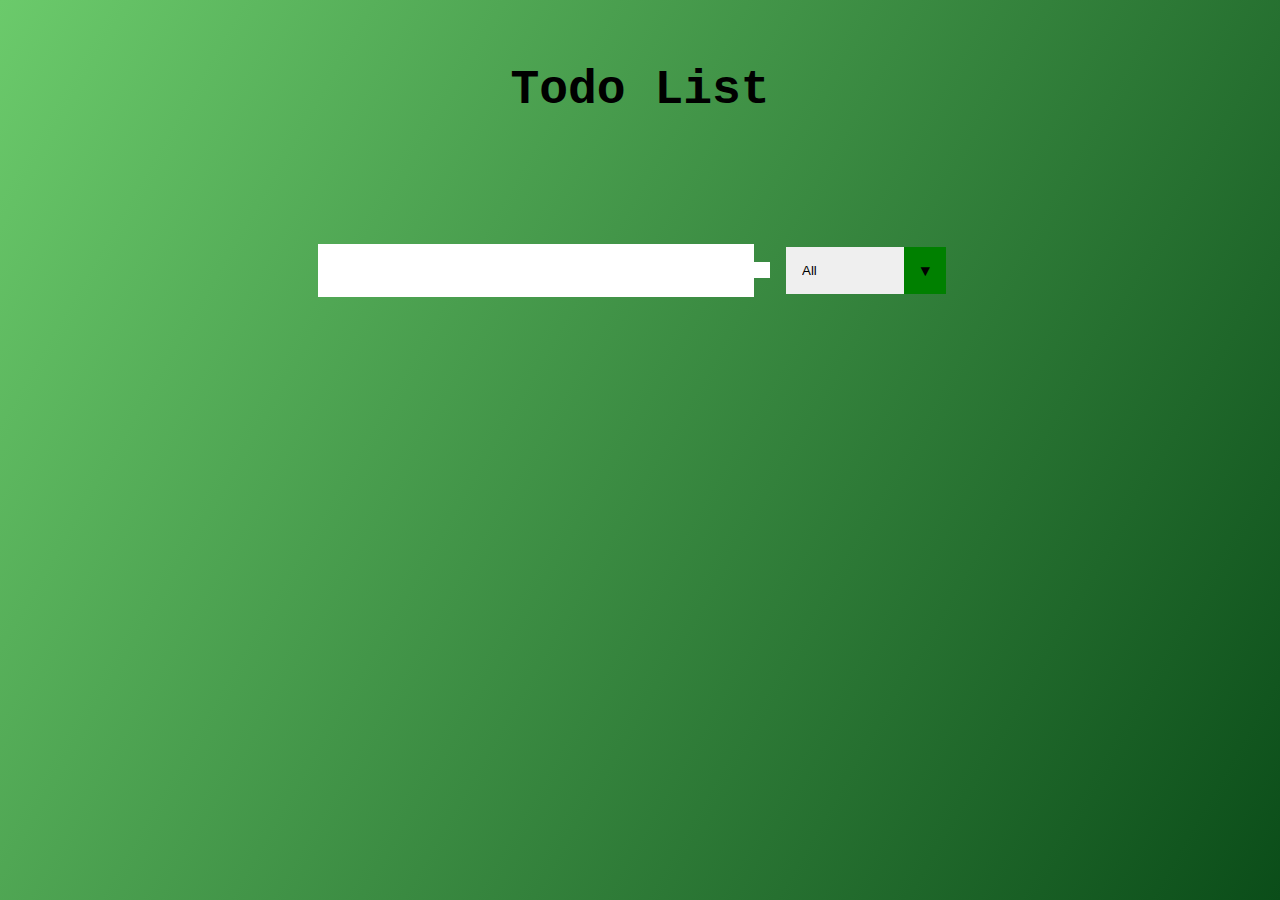
<file: TODO-List/index.html>
<!DOCTYPE html>
    <html lang="en">
    <head>
        <meta charset="UTF-8">
        <meta http-equiv="X-UA-Compatible" content="IE=edge">
        <meta name="viewport" content="width=device-width, initial-scale=1.0">
        <link rel="preconnect" href="https://fonts.googleapis.com">
        <link rel="preconnect" href="https://fonts.gstatic.com" crossorigin>
        <link href="https://fonts.googleapis.com/css2?family=Poppins:wght@100&family=Roboto&display=swap" rel="stylesheet">
        <link rel="stylesheet" href="https://cdnjs.cloudflare.com/ajax/libs/font-awesome/6.2.1/css/all.min.css" integrity="sha512-MV7K8+y+gLIBoVD59lQIYicR65iaqukzvf/nwasF0nqhPay5w/9lJmVM2hMDcnK1OnMGCdVK+iQrJ7lzPJQd1w==" crossorigin="anonymous" referrerpolicy="no-referrer" />
        <link rel="stylesheet" href="./style.css">
        <title>Todo List</title>
    </head>
    <body>
        <header>
            <h1>Todo List</h1>
        </header>
        <form>
            <input type="text" class="todo-input">
            <button class="todo-button" type="'submit">
                <i class="fas fa-plus-square"></i>
            </button>
            <div class="select">
                <select name="todos" class="filter-todo">
                    <option value="all">All</option>
                    <option value="completed">Completed</option>
                    <option value="uncompleted">Uncompleted</option>
                </select>
            </div>
        </form>
        <div class="todo-container">
            <ul class="todo-list"></ul>
        </div>


        <script src="./app.js"></script>
    </body>
    </html>
</file>
<file: TODO-List/style.css>
*{
    margin: 0;
    padding: 0;
    box-sizing: border-box;
}

body{
    background-image: linear-gradient(120deg,rgb(107, 202, 107), rgb(11, 77, 25) );
    color: black;
    font-family: 'Courier New', Courier, monospace;
    min-height: 100vh;
}

header{
    font-size: 1.5rem;
}
header,
form {
    min-height: 20vh;
    display: flex;
    justify-content: center;
    align-items: center;
}
form input, 
form button{
    padding: 0.5rem;
    font-size: 2rem;
    border: none;
    background: white;

}
form button {
    color: rgb(87, 173, 87);
    background: white;
    cursor: pointer;
    transition: all 0.3s ease;

}
form button:hover {
    background: rgb(87, 173, 87);
    color: white;
}

.todo-container {
    display: flex;
    justify-content: center;
    align-items: center;
}

.todo-list {
    min-width: 30%;
    list-style: none;
}

.todo {
    margin: 0.5rem;
    background: white;
    color: black;
    font-size: 1.5rem;
    display: flex;
    justify-content: space-between;
    align-items: center;
    transition: all 0.5s;
}

.todo li{
    flex: 1;
}
.trash-btn,
.complete-btn {
    background: black;
    color: white;
    border: none;
    padding: 1rem;
    cursor: pointer;
    font-size: 1rem;
}
.complete-btn {
    background: grey;
}
.todo-item {
    padding: 0rem 0.5rem;
}

.fa-trash, fa.check {
    pointer-events: none;
}

.completed{
    text-decoration: line-through;
    opacity: 0.5;
}
.fall {
    transform: translateY(8rem) rotateZ(90deg);
    opacity: 0.5;
}

select{
    -webkit-appearance: none;
    -moz-appearance: none;
    appearance: none;
    outline: none;
    border: none;
}

.select{
    margin: 1rem;
    position: relative;
    overflow: hidden;

}
select {
    color: black;
    width: 10rem;
    cursor: pointer;
    padding: 1rem;
}

.select::after {
    content: "\25BC";
    position: absolute;
    background: green;
    top: 0;
    right: 0;
    padding: 1rem;
    pointer-events: none;
    transition: all 0.3s ease;
}
.select:hover::after {
    background: white;
    color: green;

}
</file>
